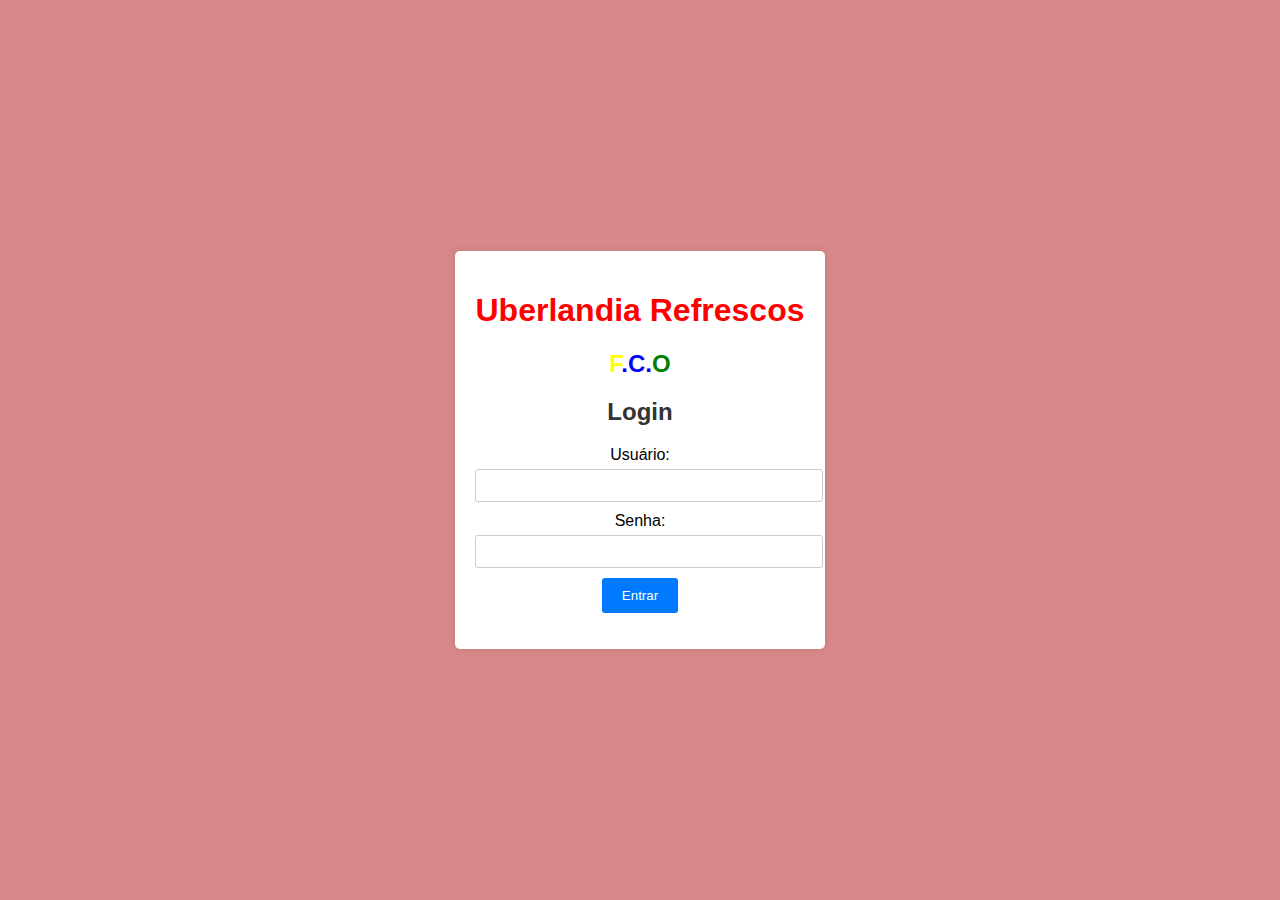
<file: index.html>
<!DOCTYPE html>
<html lang="pt-br">
<head>
    <meta charset="UTF-8">
    <meta name="viewport" content="width=device-width, initial-scale=1.0">
    <title>Login</title>
    <link rel="stylesheet" href="styles.css">
</head>
<body>
    <div class="login-container">
        <h1 style="color: red;">Uberlandia Refrescos</h1>
        <h2><span style="color: yellow;">F</span><span style="color: blue;">.C.</span><span style="color: green;">O</span></h2>
        <h2 class="login-title">Login</h2>
        <form id="login-form">
            <div class="form-group">
                <label for="username">Usuário:</label>
                <input type="text" id="username" name="username" required>
            </div>
            <div class="form-group">
                <label for="password">Senha:</label>
                <input type="password" id="password" name="password" required>
            </div>
            <button type="submit">Entrar</button>
        </form>
        <p id="error-message"></p>
    </div>

    <script>
        document.getElementById('login-form').addEventListener('submit', function(event) {
            event.preventDefault();
            var username = document.getElementById('username').value;
            var password = document.getElementById('password').value;
            var errorMessage = document.getElementById('error-message');

            if (username === 'admin' && password === 'admin123') {
                errorMessage.innerText = '';
                window.location.href = 'ocorrencia.html';
            } else {
                errorMessage.innerText = 'Usuário ou senha incorretos. Por favor, tente novamente.';
            }
        });
    </script>
</body>
</html>
</file>
<file: styles.css>
body {
    font-family: Arial, sans-serif;
    margin: 0;
    padding: 0;
    display: flex;
    justify-content: center;
    align-items: center;
    height: 100vh;
    background-color: #d88888;
}

.login-container {
    text-align: center; /* Centraliza todo o conteúdo dentro do div */
    background-color: #fff;
    padding: 20px;
    border-radius: 5px;
    box-shadow: 0 0 10px rgba(0, 0, 0, 0.1);
}

.form-group {
    margin-bottom: 10px;
}

label {
    display: block;
    margin-bottom: 5px;
}

input[type="text"],
input[type="password"] {
    width: 100%;
    padding: 8px;
    border: 1px solid #ccc;
    border-radius: 3px;
}

button {
    padding: 10px 20px;
    background-color: #007bff;
    color: #fff;
    border: none;
    border-radius: 3px;
    cursor: pointer;
}

button:hover {
    background-color: #0056b3;
}

#error-message {
    color: red;
    margin-top: 10px;
}

.login-title {
    color: #333; /* Cor do título "Login" */
    margin-top: 20px; /* Espaçamento acima do título */
}
</file>
